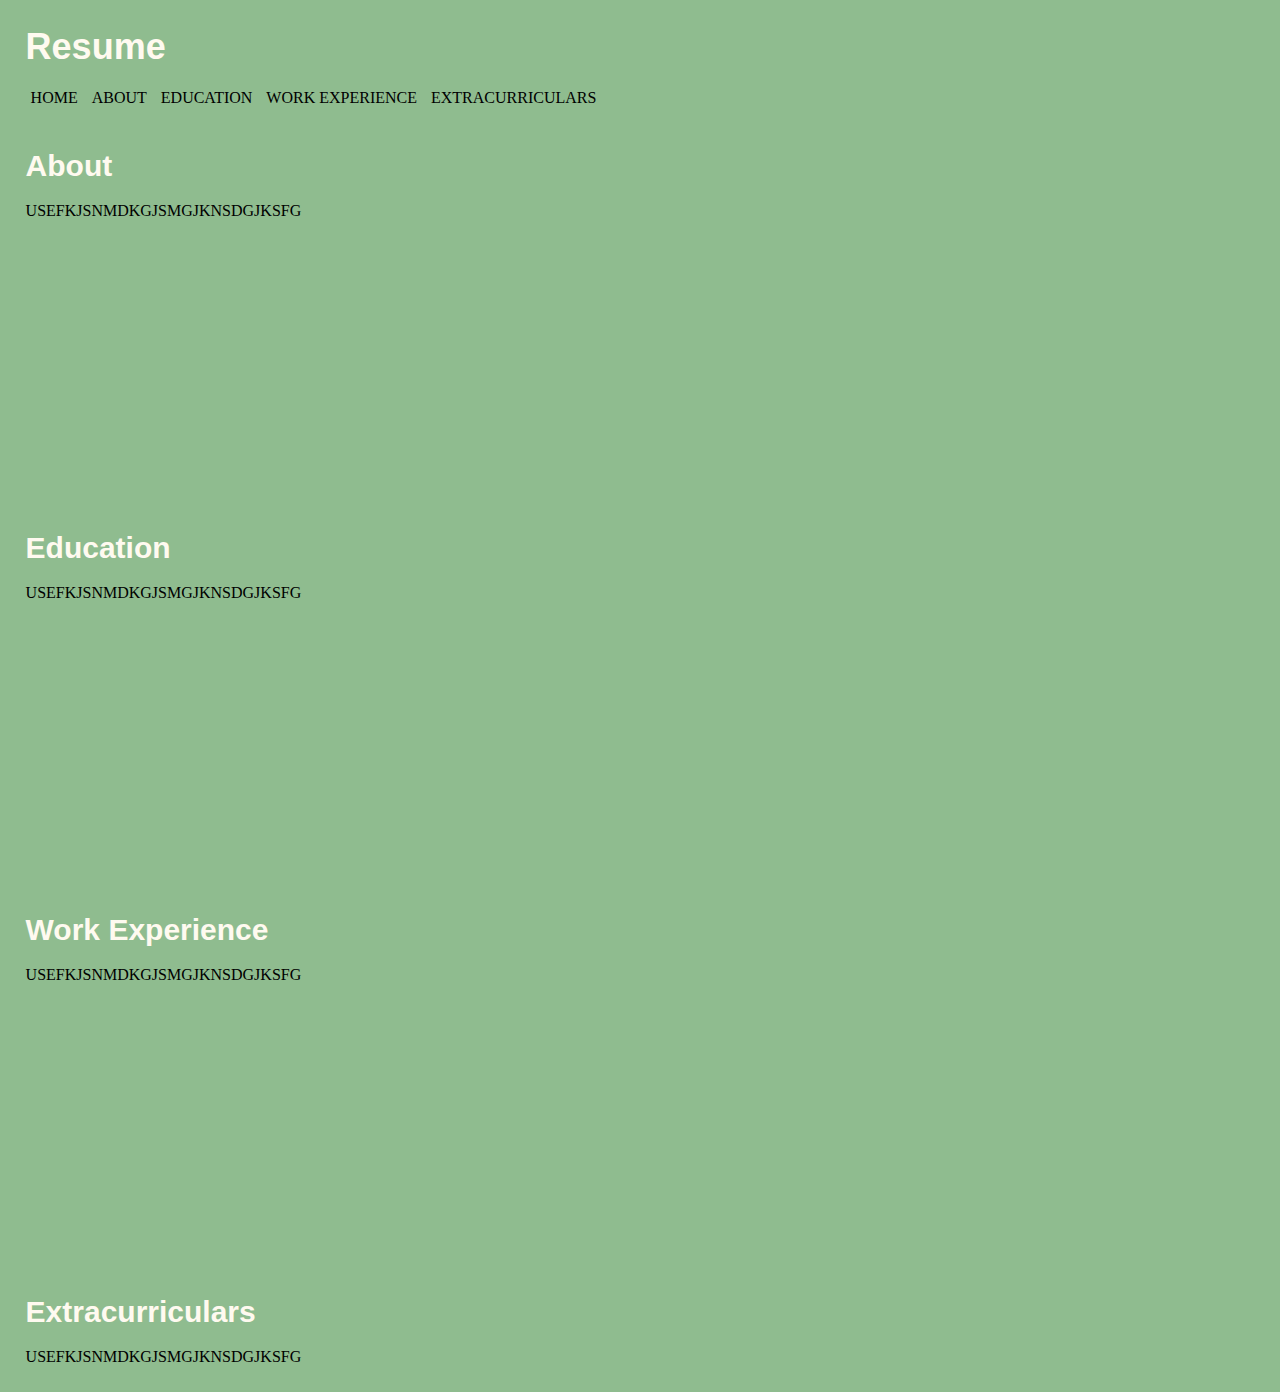
<file: resume.html>
<!DOCTYPE html>

<head>

	<title>Resume</title>
	<link rel="stylesheet" type="text/css" href="resume.css">

</head>

<h1>Resume</h1>

<br><br>

<a href="index.html">HOME</a>
<a href="#about">ABOUT</a>
<a href="#education">EDUCATION</a>
<a href="#workexperience">WORK EXPERIENCE</a>
<a href="#extracurriculars">EXTRACURRICULARS</a>

<br>

<a id="about"><h2>About</h2></a>

<br>

<p>USEFKJSNMDKGJSMGJKNSDGJKSFG</p>

<br><br><br><br><br><br><br><br><br><br><br><br><br><br>

<a id="education"><h2>Education</h2></a>

<br>

<p>USEFKJSNMDKGJSMGJKNSDGJKSFG</p>

<br><br><br><br><br><br><br><br><br><br><br><br><br><br>

<a id="workexperience"><h2>Work Experience</h2></a>

<br>

<p>USEFKJSNMDKGJSMGJKNSDGJKSFG</p>

<br><br><br><br><br><br><br><br><br><br><br><br><br><br>

<a id="extracurriculars"><h2>Extracurriculars</h2></a>

<br>

<p>USEFKJSNMDKGJSMGJKNSDGJKSFG</p>
</file>
<file: resume.css>
h1{font-family:"Optima",Optima,sans-serif;
color:floralwhite;
font-size: 36px;
font-weight: bold;
margin-bottom: -15px;
}

body{
background-color:darkseagreen;
margin-top:2%;
margin-right:10%;
margin-bottom:2%;
margin-left:2%;
}

h2{font-family:"Optima",Optima,sans-serif;
color:floralwhite;
font-size: 30px;
font-weight: bold;
margin-bottom: -15px;
}

a{
color:#000000;
text-transform: none;
text-decoration: none;
padding: 5px 5px 5px 5px;
}

h3{font-family:"Optima",Optima,sans-serif;
color:floralwhite;
font-size: 30px;
font-weight: bold;
margin-bottom: -15px;
}

/* unvisited link */
a:link {
  color: black;
}

/* visited link */
a:visited {
  color: lavender;
}

/* mouse over link */
a:hover {
  color: navy;
}

/* selected link */
a:active {
  color: papayawhip;
}
</file>
